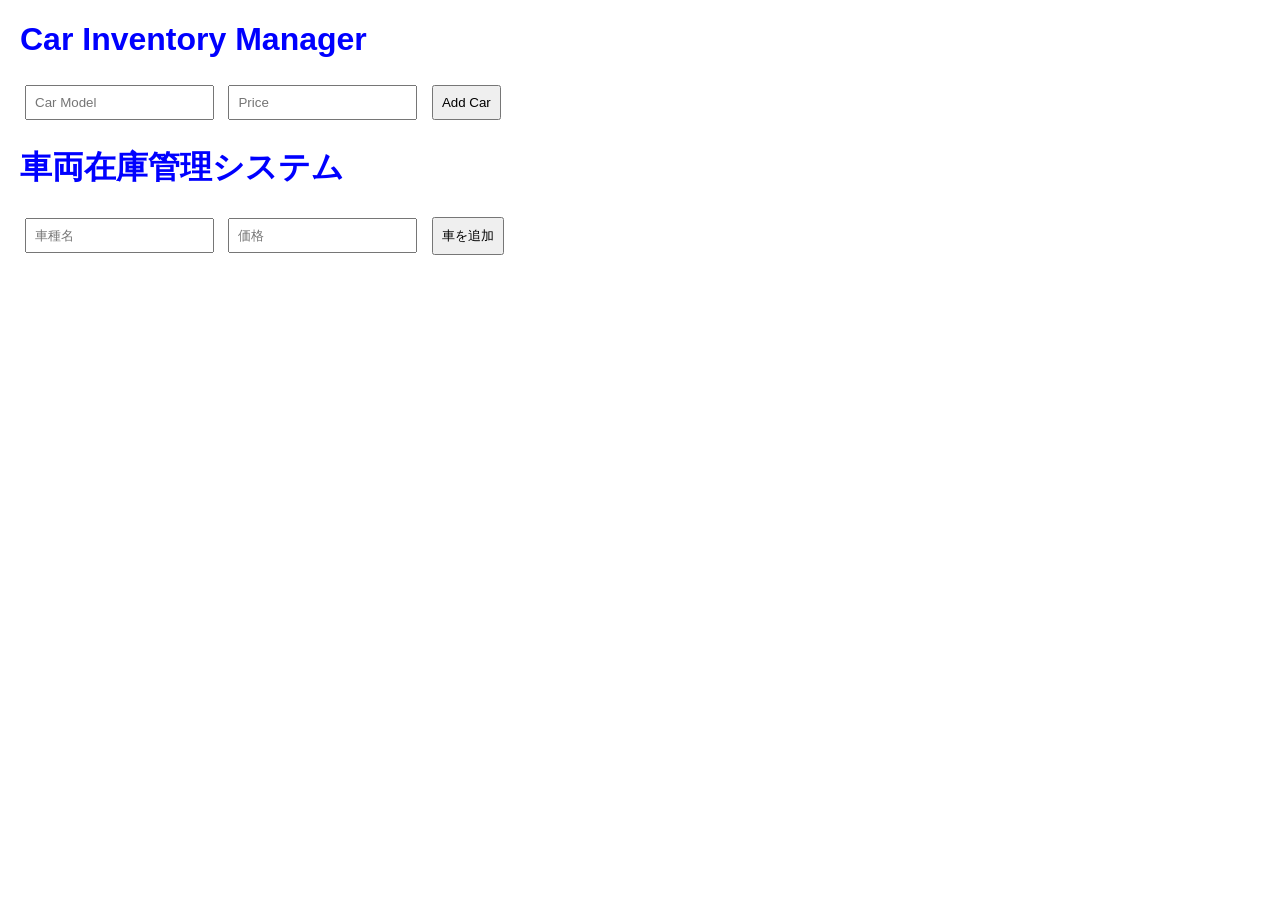
<file: index.html>
<!DOCTYPE html>
<html>
<head>
<title>Car Inventory</title>
</head>
<body>
<h1>Car Inventory Manager</h1>
                                                           
<input type="text" id="model" placeholder="Car Model">
<input type="number" id="price" placeholder="Price">
<button onclick="addCar()">Add Car</button>

<ul id="carList"></ul>

<script src="script.js"></script>
</body>
</html>
<!DOCTYPE html>



<html>



<head>



    <title>車両在庫管理</title>



    <link rel="stylesheet" href="style.css">



</head>



<body>



    <h1>車両在庫管理システム</h1>



    <input type="text" id="model" placeholder="車種名">



    <input type="number" id="price" placeholder="価格">



    <button onclick="addCar()">車を追加</button>



    <ul id="carList"></ul>



    <script src="script.js"></script>



</body>



</html>
</file>
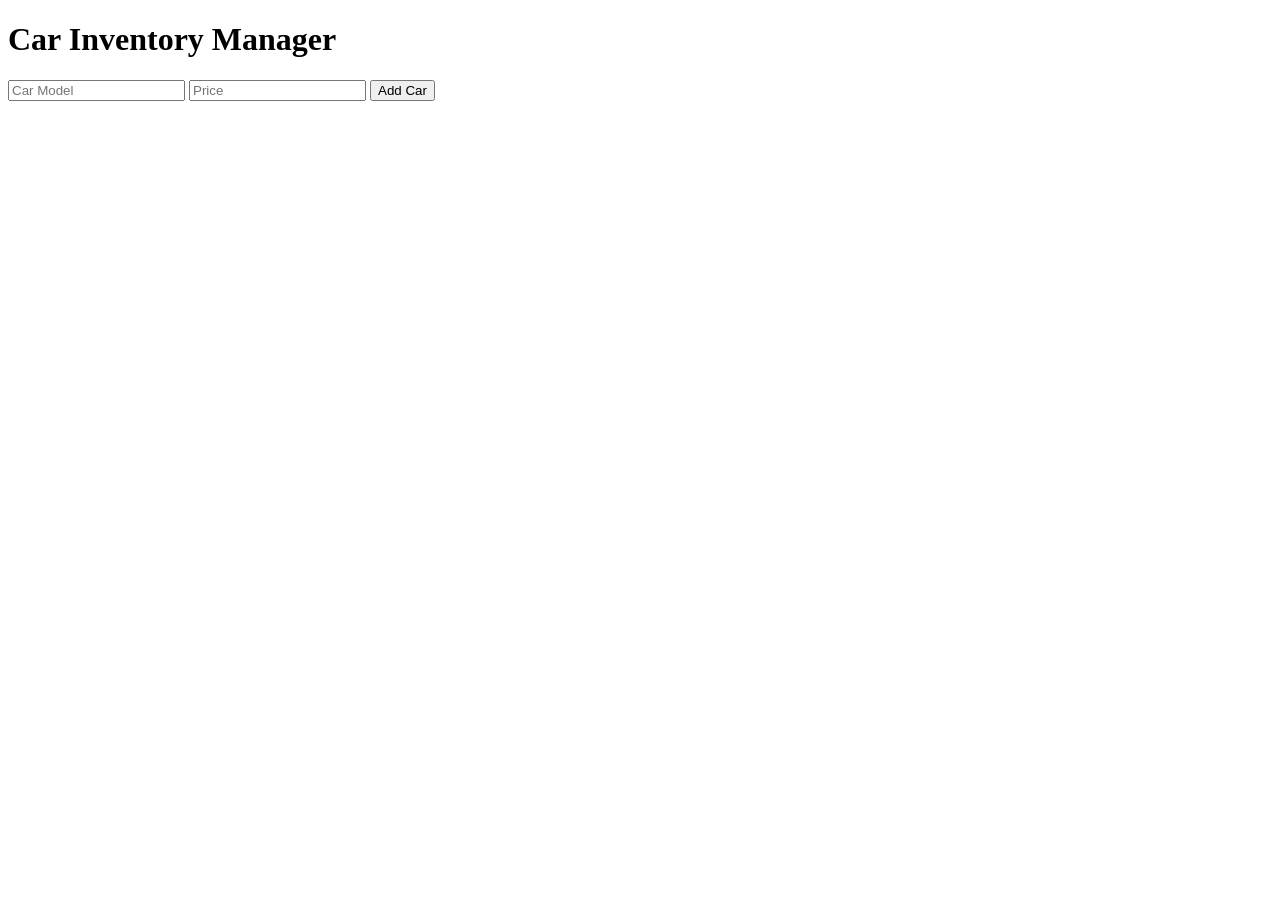
<file: code index.html>
<!DOCTYPE html>
<html>
<head>
<title>Car Inventory</title>
</head>
<body>
<h1>Car Inventory Manager</h1>

<input type="text" id="model" placeholder="Car Model">
<input type="number" id="price" placeholder="Price">
<button onclick="addCar()">Add Car</button>

<ul id="carList"></ul>

<script src="script.js"></script>
</body>
</html>
</file>
<file: style.css>
body {
font-family: Arial, sans-serif;
margin: 20px;
}

input, button {
margin: 5px;
padding: 8px;
}
/* ページ全体のデザイン */
body {
font-family: Arial, sans-serif;
margin: 20px;
}

/* タイトル */
h1 {
color: blue;
}

/* 入力欄とボタン */
input, button {
padding: 8px;
margin: 5px;
}

/* 車リスト */
ul {
list-style-type: none;
padding: 0;
}

/* 各車の表示 */
li {
margin: 5px 0;
padding: 5px;
border: 1px solid #ccc;
}
</file>
